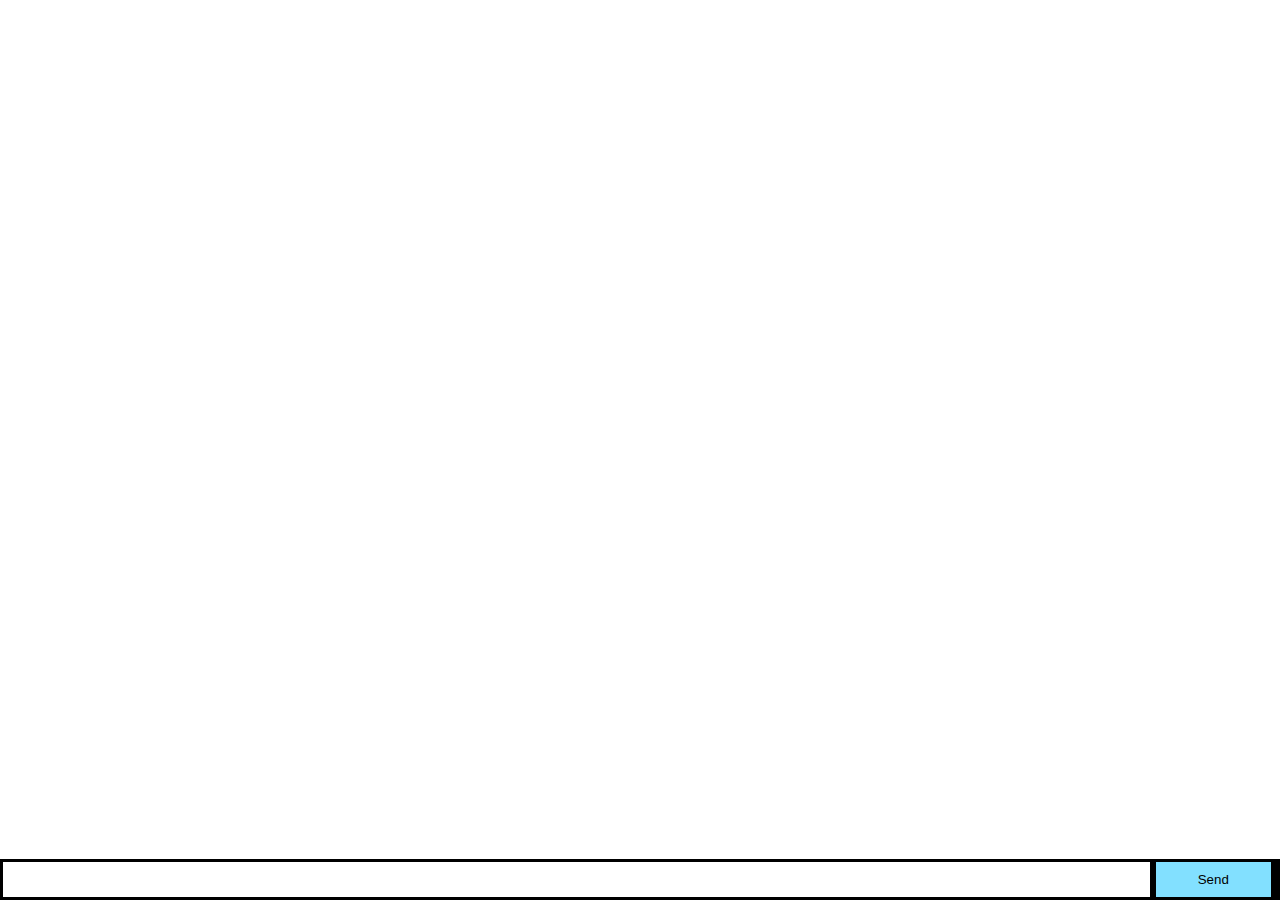
<file: asset/index.html>
<!doctype html>
<html>
  <head>
    <title>Socket.IO chat</title>
    <style>
      * { margin: 0; padding: 0; box-sizing: border-box; }
      body { font: 13px Helvetica, Arial; }
      form { background: #000; padding: 3px; position: fixed; bottom: 0; width: 100%; }
      form input { border: 0; padding: 10px; width: 90%; margin-right: .5%; }
      form button { width: 9%; background: rgb(130, 224, 255); border: none; padding: 10px; }
      #messages { list-style-type: none; margin: 0; padding: 0; }
      #messages li { padding: 5px 10px; }
      #messages li:nth-child(odd) { background: #eee; }
    </style>
  </head>
  <body>
    <ul id="messages"></ul>
    <form action="">
      <input id="m" autocomplete="off" /><button>Send</button>
    </form>
    <script src="https://cdn.socket.io/socket.io-1.2.0.js"></script>
    <script src="https://code.jquery.com/jquery-1.11.1.js"></script>
    <script>
      var socket = io();
      // socket.emit('msg', 'hello');
      var s2 = io("/chat");
      socket.on('reply', function(msg){
        $('#messages').append($('<li>').text(msg));
      });
      $('form').submit(function(){
        s2.emit('msg', $('#m').val(), function(data){
          $('#messages').append($('<li>').text('ACK CALLBACK: ' + data));
        });
        socket.emit('notice', $('#m').val());
      
        $('#m').val('');
        return false;
      });
      s2.on('reply', function(msg) {
        console.log(msg)
      })
    </script>
  </body>
</html>
</file>
